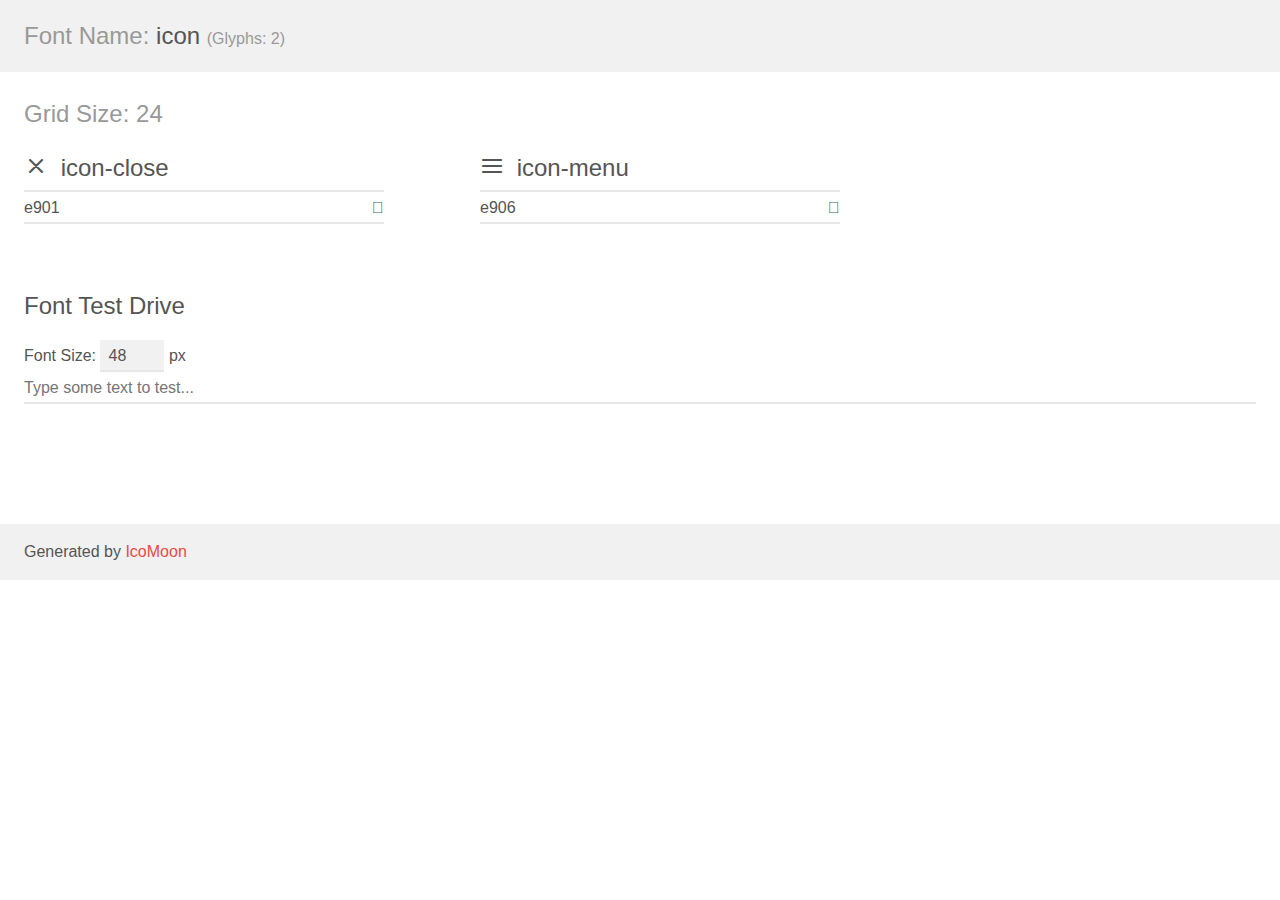
<file: assets/icon-v1.0/demo.html>
<!doctype html>
<html>
<head>
    <meta charset="utf-8">
    <title>IcoMoon Demo</title>
    <meta name="description" content="An Icon Font Generated By IcoMoon.io">
    <meta name="viewport" content="width=device-width, initial-scale=1">
    <link rel="stylesheet" href="demo-files/demo.css">
    <link rel="stylesheet" href="style.css"></head>
<body>
    <div class="bgc1 clearfix">
        <h1 class="mhmm mvm"><span class="fgc1">Font Name:</span> icon <small class="fgc1">(Glyphs:&nbsp;2)</small></h1>
    </div>
    <div class="clearfix mhl ptl">
        <h1 class="mvm mtn fgc1">Grid Size: 24</h1>
        <div class="glyph fs1">
            <div class="clearfix bshadow0 pbs">
                <span class="icon-close"></span>
                <span class="mls"> icon-close</span>
            </div>
            <fieldset class="fs0 size1of1 clearfix hidden-false">
                <input type="text" readonly value="e901" class="unit size1of2" />
                <input type="text" maxlength="1" readonly value="&#xe901;" class="unitRight size1of2 talign-right" />
            </fieldset>
            <div class="fs0 bshadow0 clearfix hidden-true">
                <span class="unit pvs fgc1">liga: </span>
                <input type="text" readonly value="" class="liga unitRight" />
            </div>
        </div>
        <div class="glyph fs1">
            <div class="clearfix bshadow0 pbs">
                <span class="icon-menu"></span>
                <span class="mls"> icon-menu</span>
            </div>
            <fieldset class="fs0 size1of1 clearfix hidden-false">
                <input type="text" readonly value="e906" class="unit size1of2" />
                <input type="text" maxlength="1" readonly value="&#xe906;" class="unitRight size1of2 talign-right" />
            </fieldset>
            <div class="fs0 bshadow0 clearfix hidden-true">
                <span class="unit pvs fgc1">liga: </span>
                <input type="text" readonly value="" class="liga unitRight" />
            </div>
        </div>
    </div>

    <!--[if gt IE 8]><!-->
    <div class="mhl clearfix mbl">
        <h1>Font Test Drive</h1>
        <label>
            Font Size: <input id="fontSize" type="number" class="textbox0 mbm"
            min="8" value="48" />
            px
        </label>
        <input id="testText" type="text" class="phl size1of1 mvl"
        placeholder="Type some text to test..." value=""/>
        <div id="testDrive" class="icon-" style="font-family: icon">&nbsp;
        </div>
    </div>
    <!--<![endif]-->
    <div class="bgc1 clearfix">
        <p class="mhl">Generated by <a href="https://icomoon.io/app">IcoMoon</a></p>
    </div>

    <script src="demo-files/demo.js"></script>
</body>
</html>
</file>
<file: assets/icon-v1.0/demo-files/demo.css>
body {
  padding: 0;
  margin: 0;
  font-family: sans-serif;
  font-size: 1em;
  line-height: 1.5;
  color: #555;
  background: #fff;
}
h1 {
  font-size: 1.5em;
  font-weight: normal;
}
small {
  font-size: .66666667em;
}
a {
  color: #e74c3c;
  text-decoration: none;
}
a:hover, a:focus {
  box-shadow: 0 1px #e74c3c;
}
.bshadow0, input {
  box-shadow: inset 0 -2px #e7e7e7;
}
input:hover {
  box-shadow: inset 0 -2px #ccc;
}
input, fieldset {
  font-family: sans-serif;
  font-size: 1em;
  margin: 0;
  padding: 0;
  border: 0;
}
input {
  color: inherit;
  line-height: 1.5;
  height: 1.5em;
  padding: .25em 0;
}
input:focus {
  outline: none;
  box-shadow: inset 0 -2px #449fdb;
}
.glyph {
  font-size: 16px;
  width: 15em;
  padding-bottom: 1em;
  margin-right: 4em;
  margin-bottom: 1em;
  float: left;
  overflow: hidden;
}
.liga {
  width: 80%;
  width: calc(100% - 2.5em);
}
.talign-right {
  text-align: right;
}
.talign-center {
  text-align: center;
}
.bgc1 {
  background: #f1f1f1;
}
.fgc1 {
  color: #999;
}
.fgc0 {
  color: #000;
}
p {
  margin-top: 1em;
  margin-bottom: 1em;
}
.mvm {
  margin-top: .75em;
  margin-bottom: .75em;
}
.mtn {
  margin-top: 0;
}
.mtl, .mal {
  margin-top: 1.5em;
}
.mbl, .mal {
  margin-bottom: 1.5em;
}
.mal, .mhl {
  margin-left: 1.5em;
  margin-right: 1.5em;
}
.mhmm {
  margin-left: 1em;
  margin-right: 1em;
}
.mls {
  margin-left: .25em;
}
.ptl {
  padding-top: 1.5em;
}
.pbs, .pvs {
  padding-bottom: .25em;
}
.pvs, .pts {
  padding-top: .25em;
}
.unit {
  float: left;
}
.unitRight {
  float: right;
}
.size1of2 {
  width: 50%;
}
.size1of1 {
  width: 100%;
}
.clearfix:before, .clearfix:after {
  content: " ";
  display: table;
}
.clearfix:after {
  clear: both;
}
.hidden-true {
  display: none;
}
.textbox0 {
  width: 3em;
  background: #f1f1f1;
  padding: .25em .5em;
  line-height: 1.5;
  height: 1.5em;
}
#testDrive {
  display: block;
  padding-top: 24px;
  line-height: 1.5;
}
.fs0 {
  font-size: 16px;
}
.fs1 {
  font-size: 24px;
}
</file>
<file: assets/icon-v1.0/style.css>
@font-face {
  font-family: 'icon';
  src:  url('fonts/icon.eot?w20hv9');
  src:  url('fonts/icon.eot?w20hv9#iefix') format('embedded-opentype'),
    url('fonts/icon.ttf?w20hv9') format('truetype'),
    url('fonts/icon.woff?w20hv9') format('woff'),
    url('fonts/icon.svg?w20hv9#icon') format('svg');
  font-weight: normal;
  font-style: normal;
  font-display: block;
}

[class^="icon-"], [class*=" icon-"] {
  /* use !important to prevent issues with browser extensions that change fonts */
  font-family: 'icon' !important;
  speak: never;
  font-style: normal;
  font-weight: normal;
  font-variant: normal;
  text-transform: none;
  line-height: 1;

  /* Better Font Rendering =========== */
  -webkit-font-smoothing: antialiased;
  -moz-osx-font-smoothing: grayscale;
}

.icon-close:before {
  content: "\e901";
}
.icon-menu:before {
  content: "\e906";
}
</file>
